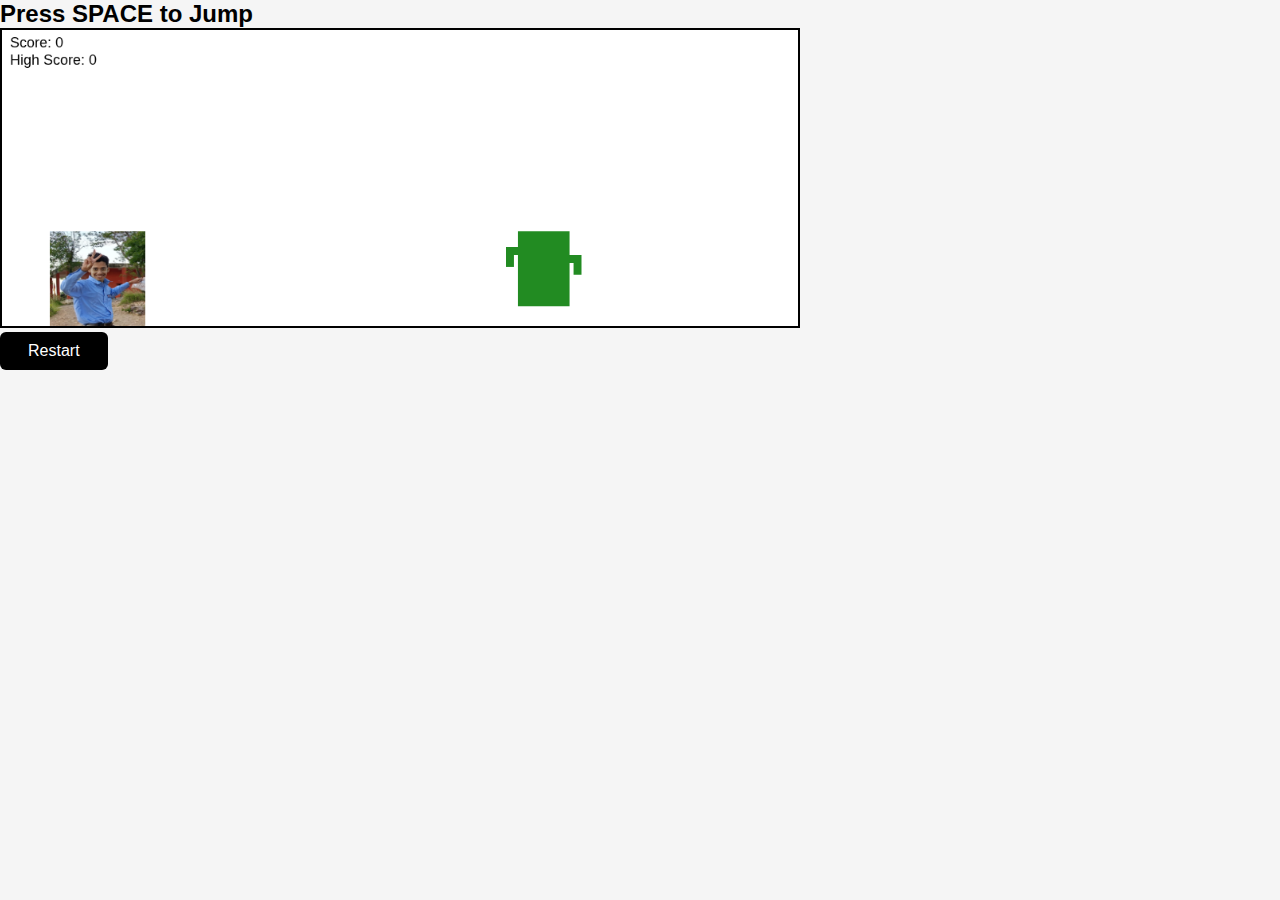
<file: index.html>
<!DOCTYPE html>
<html lang="en">
<head>
    <meta charset="UTF-8">
    <title>Runner Game</title>
    <link rel="stylesheet" href="style.css">
</head>
<body>

<h2>Press SPACE to Jump</h2>

<canvas id="game" width="800" height="300"></canvas>

<br>
<button id="restartBtn">Restart</button>

<script src="game.js"></script>
</body>
</html>
</file>
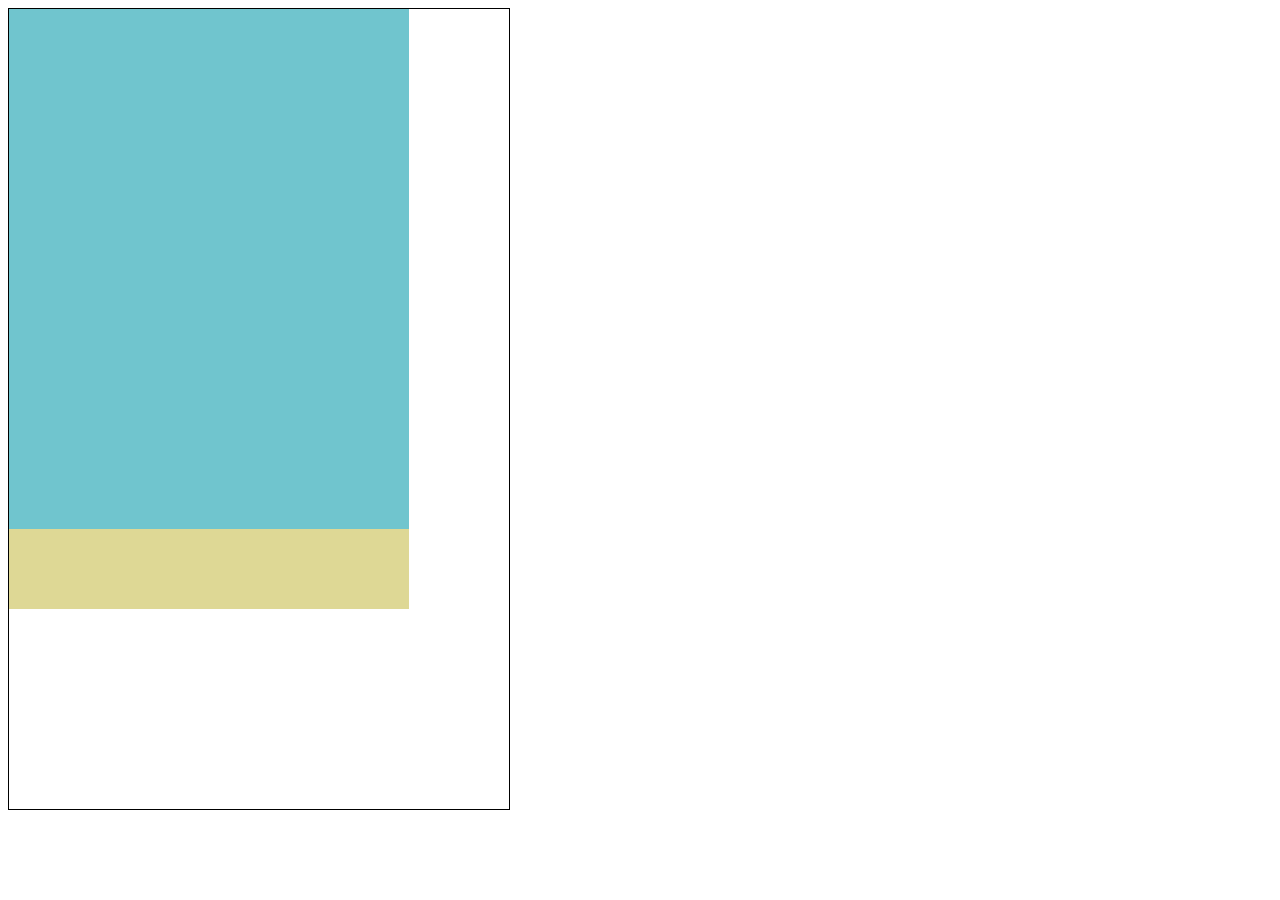
<file: piushgame/piushgame.html>
<!DOCTYPE html>
<html>
<head>
    <title>Flappy Bird</title>
</head>
<body>
<canvas id="canvas" width="500" height="800" style="border:1px solid black;"></canvas>
<script>
const canvas = document.getElementById('canvas');
const ctx = canvas.getContext('2d');

// Bird ki Image load karna
const birdImg = new Image();
birdImg.src = 'https://uploads.onecompiler.io/449pen73h/449pdz7f6/WhatsApp%20Image%202026-01-05%20at%2014.06.33_c80b45f2.jpg';

let bird = {x: 50, y: 300, vy: 0, w: 70, h: 70}; // Size thoda adjust kiya hai image ke liye
let pipes = [];
let score = 0;
let gameOver = false;
let frame = 0;

document.addEventListener('keydown', (e) => {
    if (e.code == 'Space') {
        if (gameOver) {
            restart();
        } else {
            bird.vy = -8;
        }
    }
});
canvas.addEventListener('click', () => {
    if (gameOver) {
        restart();
    } else {
        bird.vy = -8;
    }
});

function restart() {
    bird.y = 300;
    bird.vy = 0;
    pipes = [];
    score = 0;
    gameOver = false;
    frame = 0;
}

function update() {
    if (gameOver) return;
    
    frame++;
    bird.vy += 0.4;
    bird.y += bird.vy;
    
    if (bird.y + bird.h > 520 || bird.y < 0) {
        gameOver = true;
    }
    
    if (frame % 90 == 0) {
        pipes.push({x: 400, top: Math.random()*300 + 50, scored: false});
    }
    
    for (let i = pipes.length - 1; i >= 0; i--) {
        pipes[i].x -= 3;
        
        if (!pipes[i].scored && pipes[i].x + 50 < bird.x) {
            pipes[i].scored = true;
            score++;
        }
        
        if (bird.x < pipes[i].x + 50 && 
            bird.x + bird.w > pipes[i].x &&
            (bird.y < pipes[i].top || bird.y + bird.h > pipes[i].top + 180)) {
            gameOver = true;
        }
        
        if (pipes[i].x + 50 < 0) {
            pipes.splice(i, 1);
        }
    }
}

function draw() {
    ctx.clearRect(0, 0, 400, 600);
    
    // Background colors
    ctx.fillStyle = '#70c5ce';
    ctx.fillRect(0, 0, 400, 520);
    ctx.fillStyle = '#ded895';
    ctx.fillRect(0, 520, 400, 80);
    
    // Bird Draw karna
    ctx.save();
    ctx.translate(bird.x + bird.w/2, bird.y + bird.h/2);
    ctx.rotate(Math.min(Math.max(bird.vy * 0.1, -0.3), 1.2));
    
    // Agar image load ho gayi hai toh image dikhao, nahi toh yellow box
    if (birdImg.complete) {
        ctx.drawImage(birdImg, -bird.w/2, -bird.h/2, bird.w, bird.h);
    } else {
        ctx.fillStyle = '#fabd31';
        ctx.fillRect(-bird.w/2, -bird.h/2, bird.w, bird.h);
    }
    ctx.restore();
    
    // Pipes
    ctx.fillStyle = '#5b9a4c';
    for (let pipe of pipes) {
        ctx.fillRect(pipe.x, 0, 52, pipe.top);
        ctx.fillRect(pipe.x, pipe.top + 180, 52, 520 - pipe.top - 180);
    }
    
    // Score
    ctx.fillStyle = 'black';
    ctx.font = '48px Arial';
    ctx.fillText(score, 180, 60);
    
    if (gameOver) {
        ctx.fillStyle = 'rgba(0,0,0,0.7)';
        ctx.fillRect(0, 0, 400, 600);
        ctx.fillStyle = 'white';
        ctx.font = '36px Arial';
        ctx.fillText('GAME OVER', 90, 280);
        ctx.fillText('Score: ' + score, 115, 330);
        ctx.font = '24px Arial';
        ctx.fillText('Click or Space to restart', 70, 380);
    }
}

function loop() {
    update();
    draw();
    requestAnimationFrame(loop);
}

loop();
</script>
</body>
</html>
</file>
<file: style.css>
* {
    margin: 0;
    padding: 0;
    box-sizing: border-box;
}

body {
    background: #f5f5f5;
    font-family: Arial, sans-serif;
}

/* App container */
.app {
    min-height: 100vh;
    display: flex;
    flex-direction: column;
    align-items: center;
    justify-content: flex-start;
}

/* Header */
.header {
    padding: 12px;
    text-align: center;
}

.header h2 {
    font-size: 16px;
    font-weight: 600;
}

/* Game area */
.game-wrapper {
    width: 100%;
    display: flex;
    justify-content: center;
    padding: 10px 0;
}

/* Canvas scaling */
canvas {
    background: #fff;
    border: 2px solid #000;

    width: 95vw;
    max-width: 800px;
    aspect-ratio: 8 / 3;   /* keeps correct ratio */
    height: auto;

    touch-action: none;
}

/* Controls */
.controls {
    margin-top: 12px;
}

button {
    padding: 10px 28px;
    font-size: 16px;
    border: none;
    border-radius: 6px;
    background: #000;
    color: #fff;
    cursor: pointer;
}

button:active {
    transform: scale(0.96);
}

/* Desktop enhancement */
@media (min-width: 900px) {
    .header h2 {
        font-size: 18px;
    }
    }
</file>
